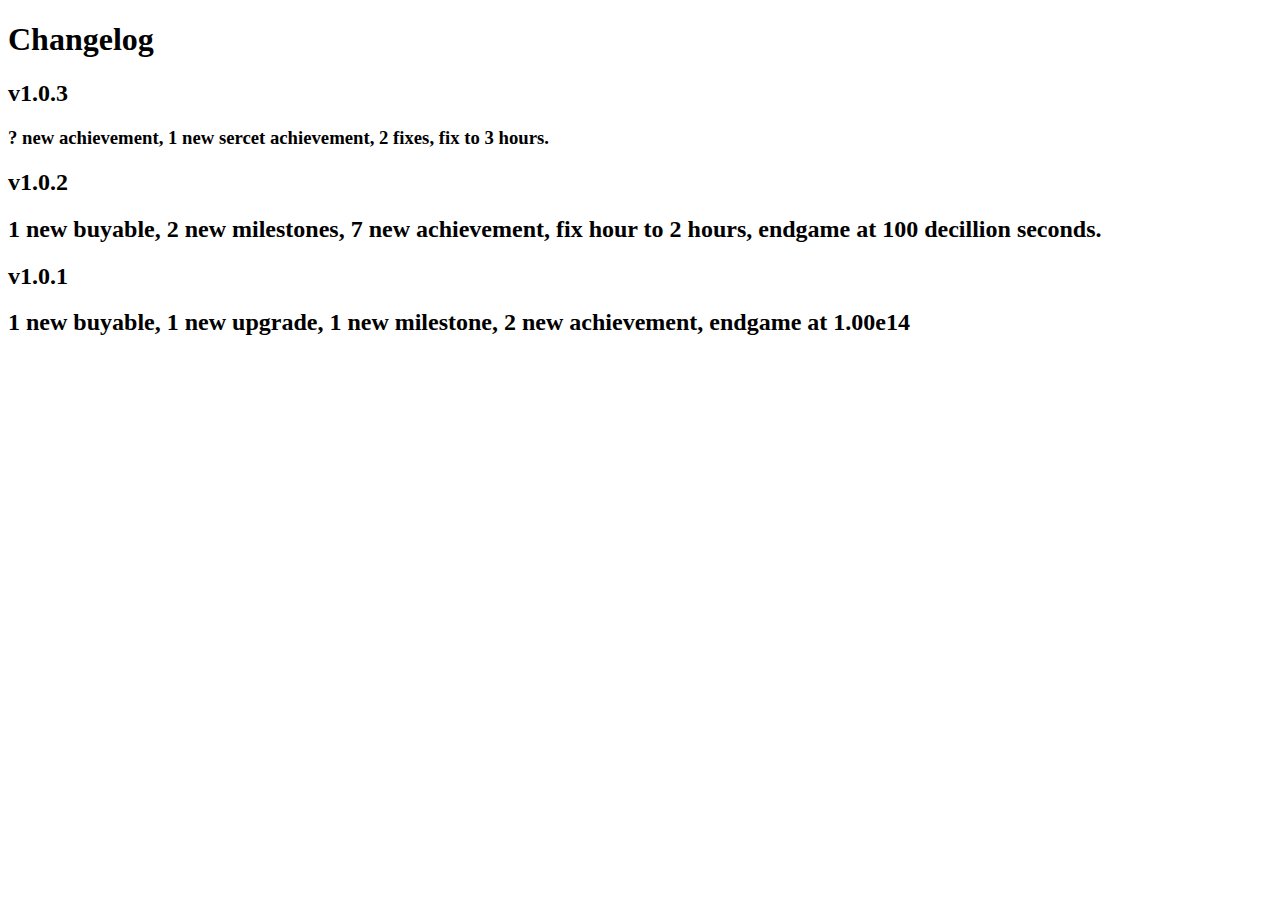
<file: changelog.html>
<!DOCTYPE html>
<h1>Changelog</h1>
<h2>v1.0.3</h2>
<h3>? new achievement, 1 new sercet achievement, 2 fixes, fix to 3 hours.</h3>
<h2>v1.0.2</h2>
<h2>1 new buyable, 2 new milestones, 7 new achievement, fix hour to 2 hours, endgame at 100 decillion seconds.</h2>
<h2>v1.0.1</h2>
<h2>1 new buyable, 1 new upgrade, 1 new milestone, 2 new achievement, endgame at 1.00e14</h2>
</file>
